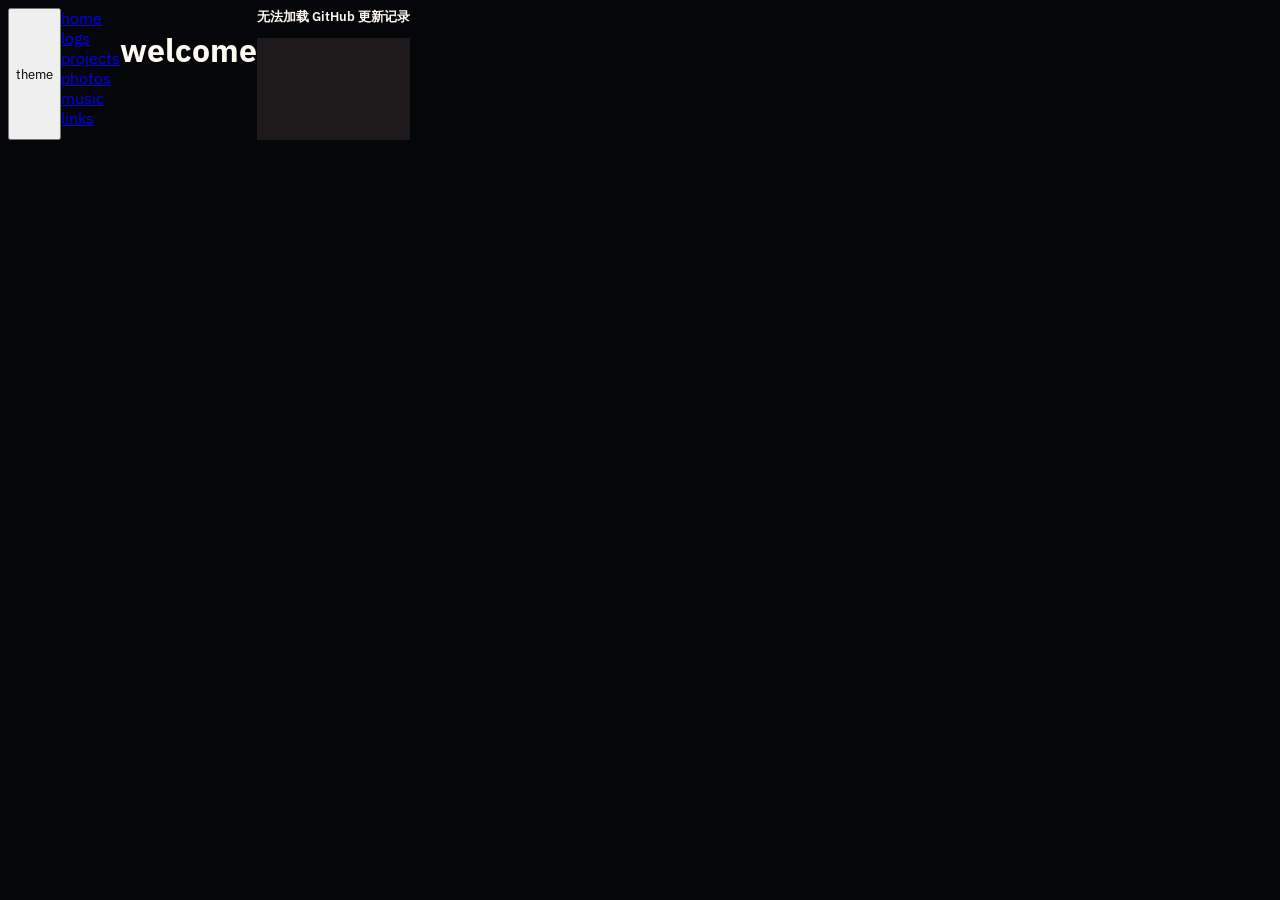
<file: index.html>
<!DOCTYPE html>
<html lang="en">
<head>
    <meta charset="UTF-8">
    <meta name="viewport" content="width=device-width, initial-scale=1.0">
    <title>kurone741</title>
    <link rel="stylesheet" href="style.css">
    <link rel = "stylesheet" href ="heatmap/heatmap.css">
</head>
<body>
	<script src="script.js"></script>
  	<button id="theme-toggle">
   	 theme
	</button>

	<nav></nav>
	

    <h1>welcome</h1>

    <div id="heatmap">
   	 <div id="heatmap-stats"></div>
	     <div id="heatmap-grid" class="github-heatmap"></div>
	</div>

    <script src="themeToggle.js"></script>
    <script src="heatmap/heatmap.js"></script>
</body>
</html>
</file>
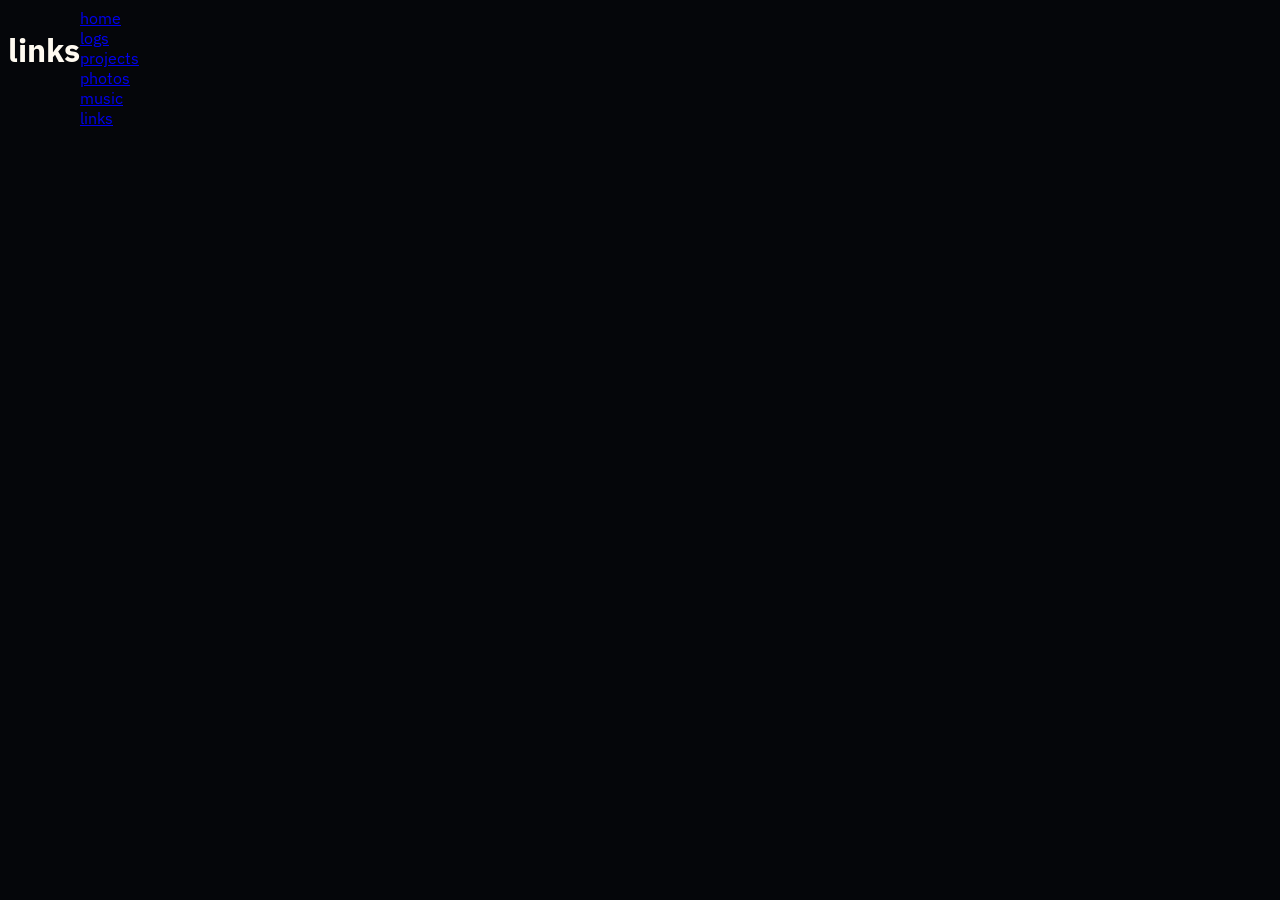
<file: links/index.html>
<!DOCTYPE html>
<html lang="en">
	<head>
		<meta charset = "UTF-8">
		<meta name    = "viewport" 
		      content = "width = device-width, inital-scale=1.0"
		>
		<title>links</title>
		<link rel  = "stylesheet" 
		      href = "../style.css"
		>
	</head>

	<body>

		<script src = "../script.js"></script>
		<h1>links</h1>
		<nav></nav>


		<script src="../themeToggle.js"></script>
	</body>
</html>
</file>
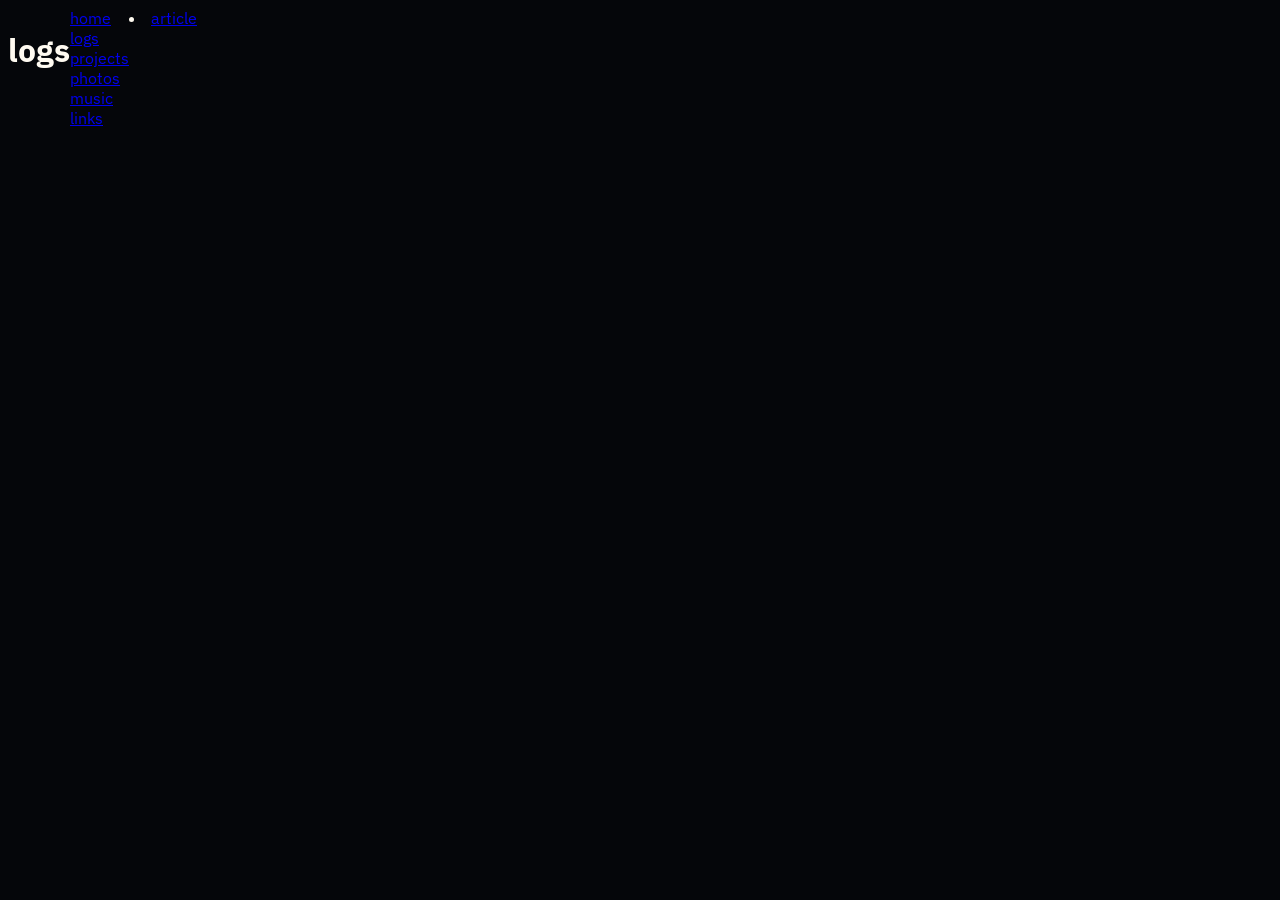
<file: logs/index.html>
<!DOCTYPE html>
<html lang="en">
<head>
    <meta charset="UTF-8">
    <meta name="viewport" content="width=device-width, initial-scale=1.0">
    <title>logs</title>
    <link rel="stylesheet" href="../style.css">
</head>
<body>
    <script src="../script.js"></script>

    <h1>logs</h1>
    <nav></nav>

	<li><a href="post.html?file=article.md">article</a></li>

    <script src="../themeToggle.js"></script>
</body>
</html>
</file>
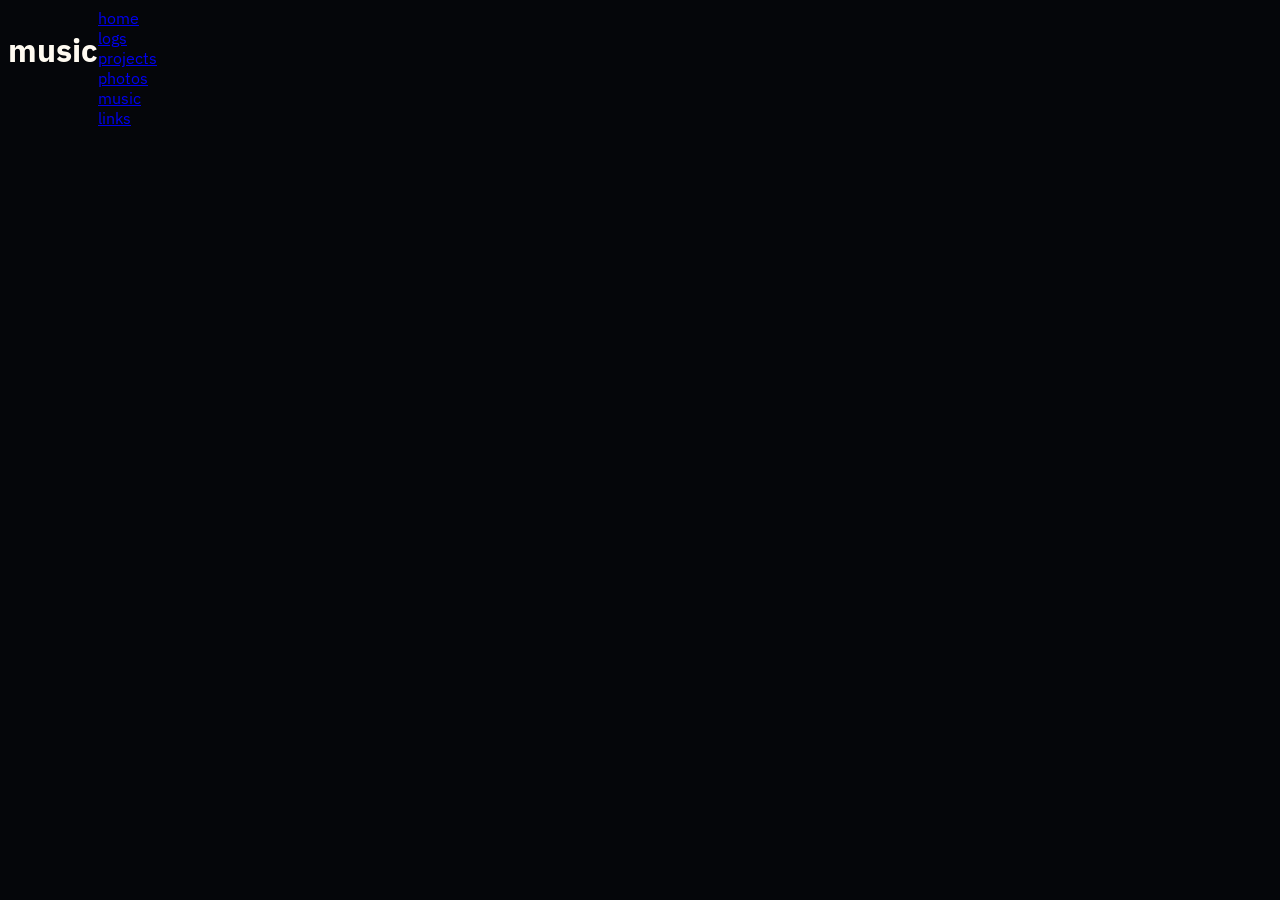
<file: music/index.html>
<!DOCTYPE html>
<html>
	<head>
		<meta charset = "en">
		<meta name = "viewport" content = "width=device-width, initial-scale=1.0">
		<title>music</title>
		<link rel = "stylesheet" href = "../style.css">
	</head>
	<body>
		<script src = "../script.js"></script>
		<h1>music</h1>
		<nav></nav>

		<script src="../themeToggle.js"></script>
	</body>
</html>
</file>
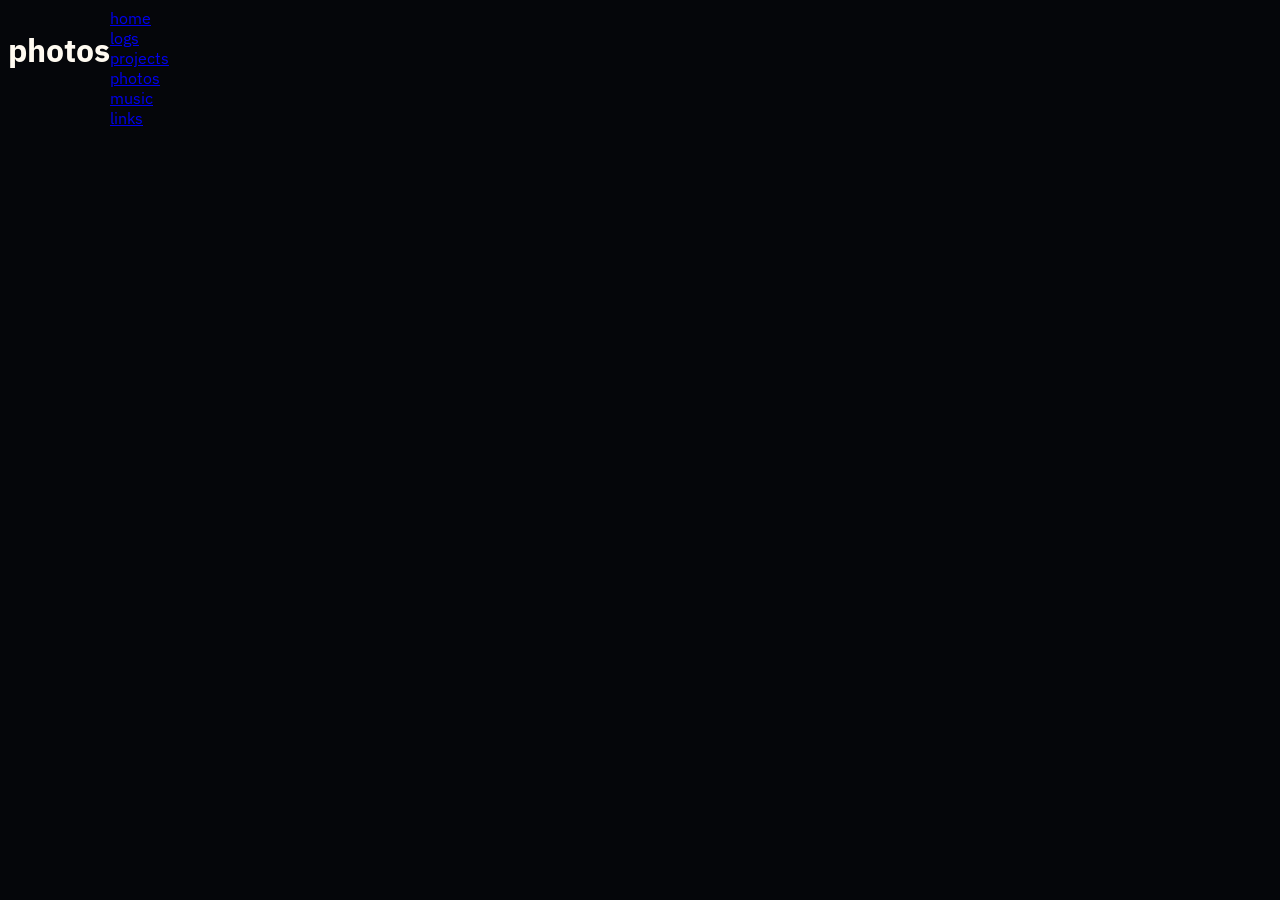
<file: photos/index.html>
<!DOCTYPE html>
<html lang = "en">
	<head>
		<meta charset = "UTF-8">
		<meta name =    "viewport"
		      content = "width = device-width, initial-scale = 1.0">
		<title>photos</title>
		<link rel  = "stylesheet"  href = "../style.css">
	</head>
		
	<body>
		<script src = "../script.js"></script>

		<h1>photos</h1>
		<nav></nav>


		<script src="../themeToggle.js"></script>
	</body>
</html>
</file>
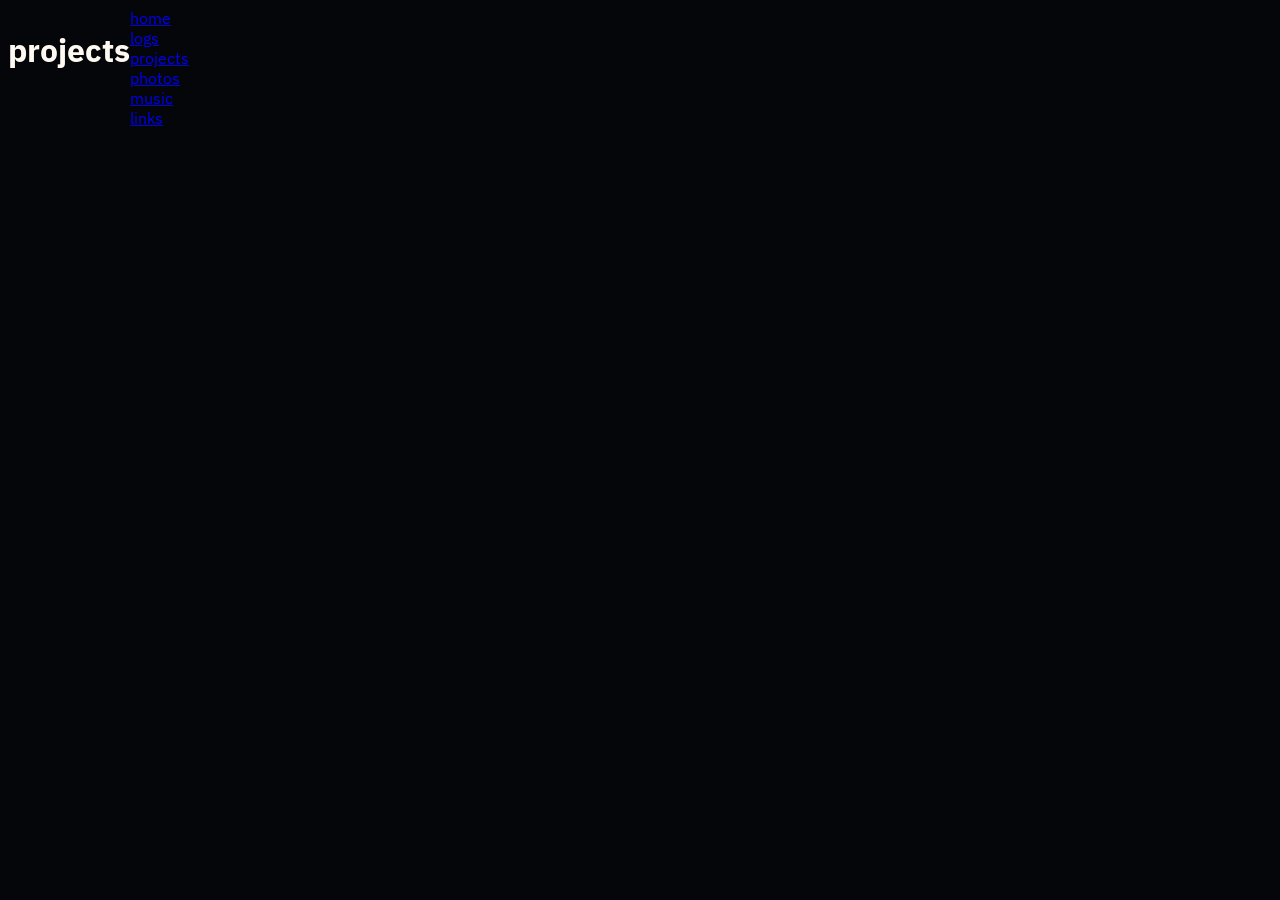
<file: projects/index.html>
<!DOCTYPE html>
<html lang = "en">
	<head>
		<meta charset = "en">
		<meta name    = "viewport"
		      content = "width = device-width, initial scale = 1.0">
		<link rel = "stylesheet" href = "../style.css">
	<title>projects</title>	
</head>

	<body>
		<script src = "../script.js"></script>

		<h1>projects</h1>
		<nav></nav>

		<script src="../themeToggle.js"></script>
	</body>
</html>
</file>
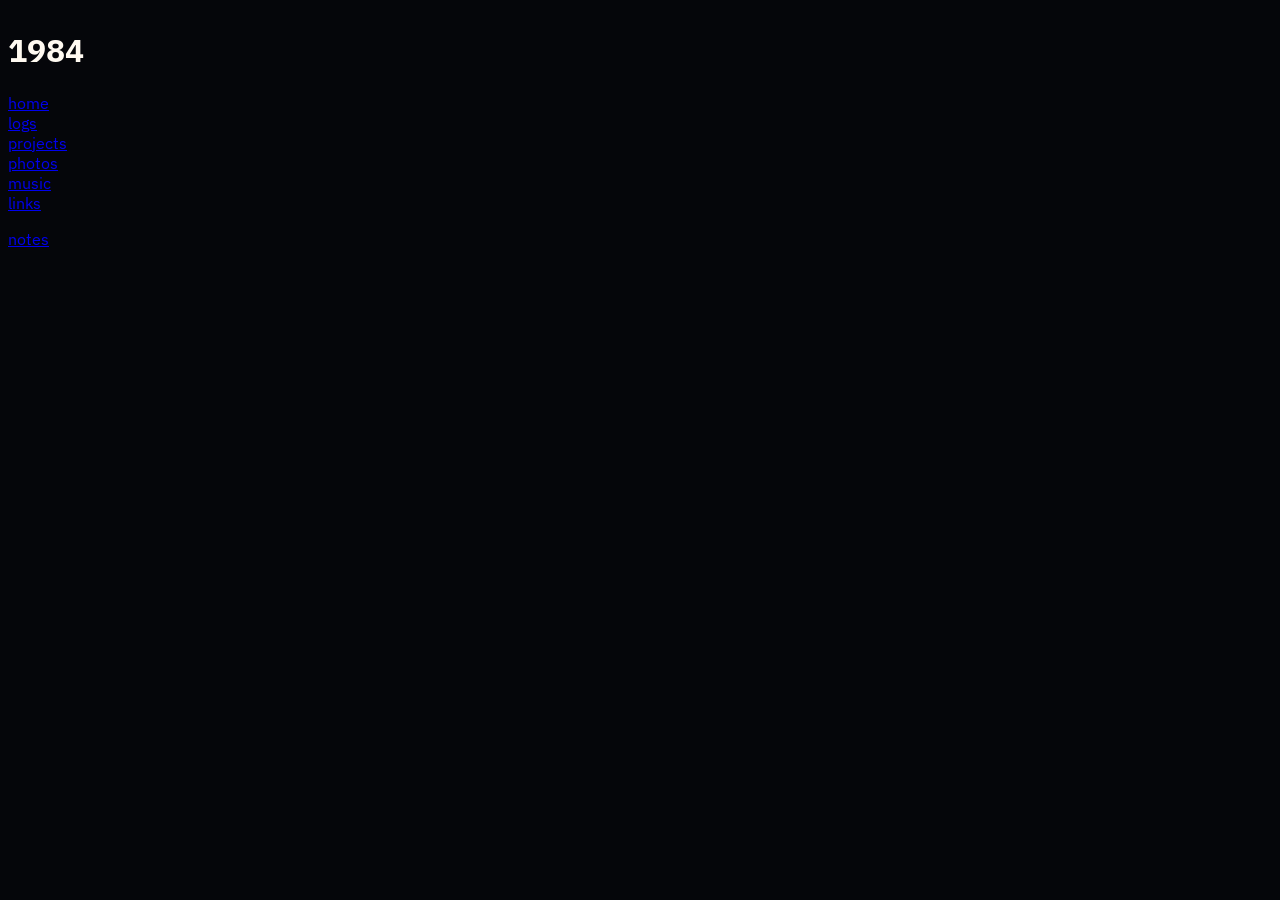
<file: blog/1984/index.html>
<!DOCTYPE html>
<html lang="en">
    <head>
        <!--home-->
        <meta charset = "UTF-8">
        <title>liangnb07</title>
        <div class="container">
	<link rel="icon" href="/assets/favicon/shark.png">
        <link rel="stylesheet" href="../../style.css">
        <script src="../../script.js" defer></script>

    </head>
    <body>
        
        <h1>1984</h1>
        <nav></nav>
        <p><a href="notes.html">notes</a></p>

        <br>
        </body>
 
    </body>
   </div>
</html>
</file>
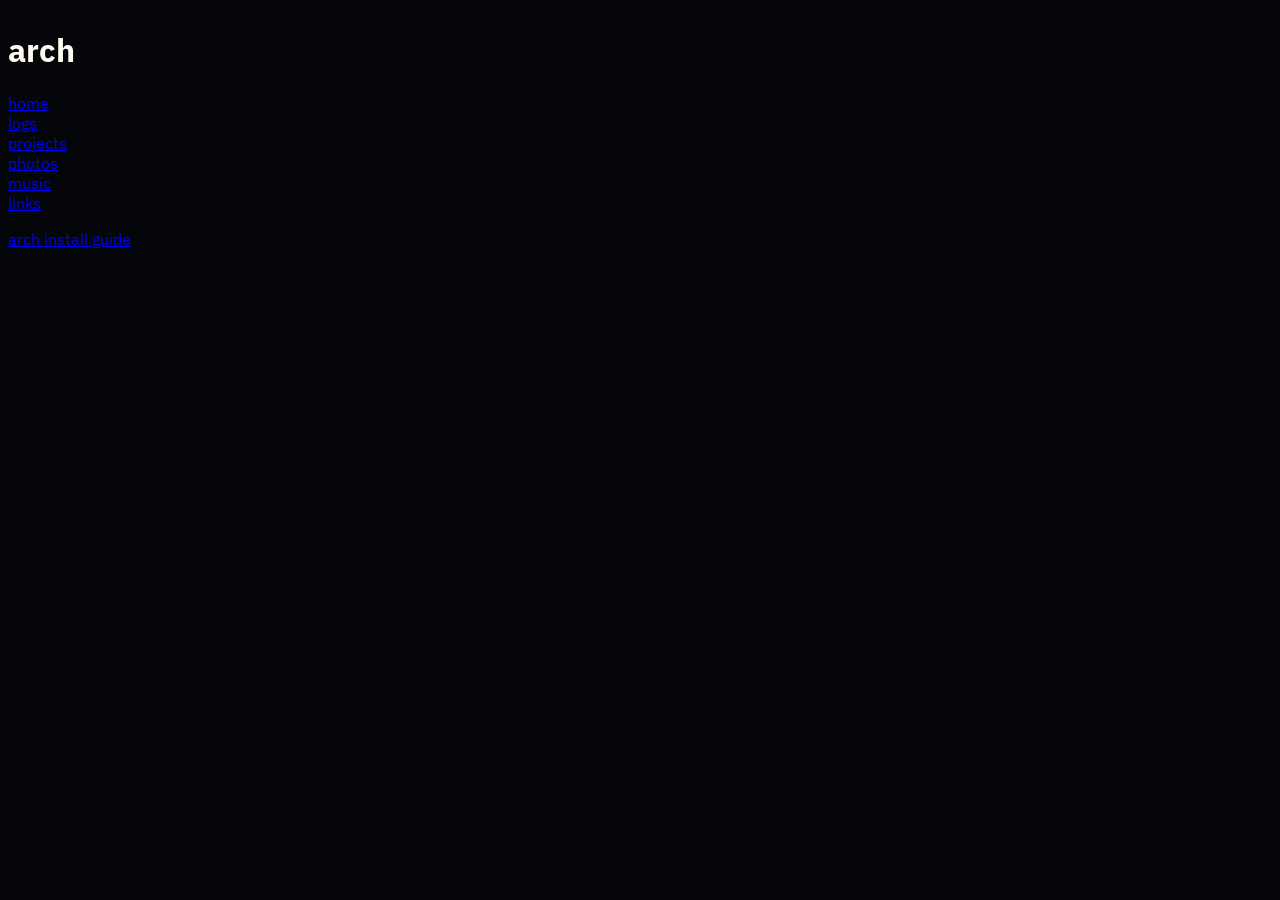
<file: blog/arch/index.html>
<!DOCTYPE html>
<html lang="en">
    <head>
        <meta charset = "UTF-8">
        <title>liangnb07</title>
	<link rel="icon" href="/assets/favicon/shark.png">
        <link rel="stylesheet" href="../../style.css">
        <script src="../../script.js" defer></script>

    </head>
    <body>
	    <div class="container">
        <h1>arch</h1>
        <nav></nav>
        <p><a href="install.html">arch install guide</a></p>
        <br>        
 	</div>
    </body>
   
</html>
</file>
<file: style.css>
@import url('https://fonts.googleapis.com/css2?family=JetBrains+Mono&display=swap');
@import url('https://fonts.googleapis.com/css2?family=IBM+Plex+Sans:ital,wght@0,100..700;1,100..700&display=swap');

* {
    font-family: 'IBM Plex Sans', sans-serif;
}

:root {
    /*default dark mode*/
    --bg: #05060a;
    --surface: #1e1a1c;
    --text: #fffaf1;
    --accent: #858585;
}

.light {
    /*light mode*/
    --bg: #fff1de;
    --surface: #4e4449;
    --text: #05060a;
    --accent: #4557ff;
}

body {
	/*colors/ui*/
	background-color: var(--bg);
	color: var(--text);

	display: flex;

}
</file>
<file: heatmap/heatmap.css>
:root {
            --cube-size: 12px;
            --cube-gap: 3px;
        }

        .heatmap {
            font-family: -apple-system, BlinkMacSystemFont, "Segoe UI", Helvetica, Arial, sans-serif;
            padding: 20px;
            border: 1px solid #d0d7de;
            border-radius: 6px;
            width: max-content;
            max-width: 100%;
            background: var(--surface);
            color: #24292f;
            user-select: none;
            box-sizing: border-box;
        }
        
        #heatmap-stats {
            margin: 0 0 12px 0;
            font-size: 13px;
            font-weight: 600;
        }
        
        .heatmap-wrapper {
            display: flex;
            align-items: flex-start;
            gap: 10px;
        }
        
        .week-labels {
            display: grid;
            grid-template-rows: repeat(7, var(--cube-size));
            grid-gap: var(--cube-gap);
            font-size: 9px;
            color: #888;
            line-height: var(--cube-size);
            padding-top: 0px;
        }
        
        .scroll-wrapper {
            overflow: visible; 
            display: block;
            padding-bottom: 5px;
        }
        
        .github-heatmap {
            display: grid;
            grid-template-rows: repeat(7, var(--cube-size)); 
            grid-auto-flow: column;
            grid-auto-columns: var(--cube-size); 
            grid-gap: var(--cube-gap);
	    background: var(--surface);
	}  
        
        .cube {
            width: var(--cube-size);
            height: var(--cube-size);
            border-radius: 2px;
            background-color: #ebedf0;
            outline: 1px solid rgba(27,31,35,0.04);
            transition: transform 0.1s ease;
            box-sizing: border-box;
        }
        
        .cube:hover {
            transform: scale(1.25);
            outline: 1px solid #888;
            z-index: 10;
        }
        
        .level-0 { background-color: #ebedf0; }
        .level-1 { background-color: #c0c0c0; }
        .level-2 { background-color: #969696; }
        .level-3 { background-color: #666666; }
        .level-4 { background-color: #1b1f23; }
        
        .heatmap-footer {
            display: flex;
            justify-content: space-between;
            align-items: center;
            margin-top: 10px;
            font-size: 11px;
            color: #57606a;
        }
        
        .heatmap-legend {
            display: flex;
            align-items: center;
            gap: 4px;
        }
        .heatmap-legend span { font-size: 10px; margin: 0 2px; }
        
        .scroll-wrapper::-webkit-scrollbar { height: 4px; }
        .scroll-wrapper::-webkit-scrollbar-thumb { background: #d0d7de; border-radius: 10px; }
</file>
